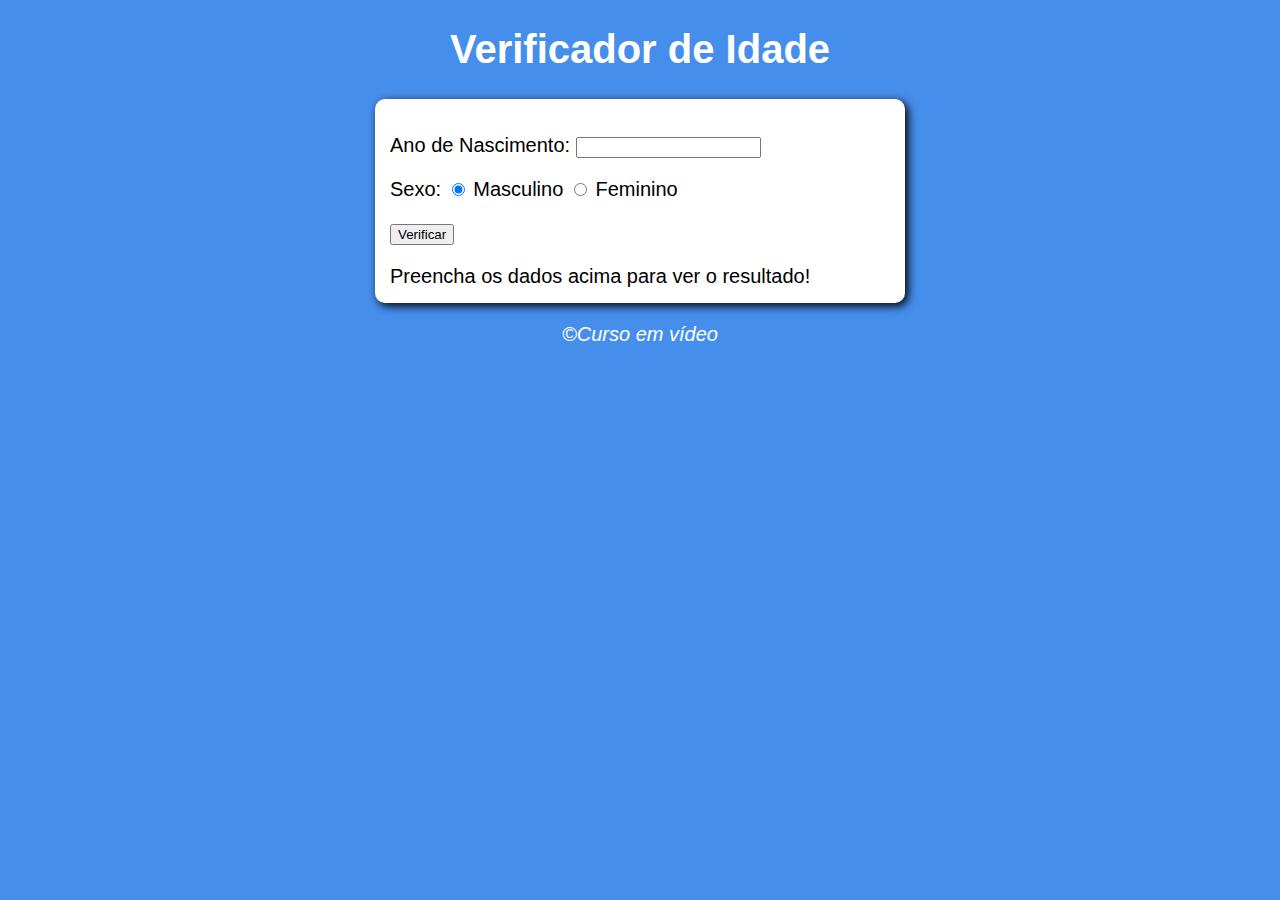
<file: Exercicios/Exercício 01/index.html>
<!DOCTYPE html>
<html lang="en">

<head>
    <meta charset="UTF-8">
    <meta http-equiv="X-UA-Compatible" content="IE=edge">
    <meta name="viewport" content="width=device-width, initial-scale=1.0">
    <link rel="stylesheet" href="css/style.css">
    <title>Verificador de Idade</title>
</head>

<body>

    <header>
        <h1>Verificador de Idade</h1>
    </header>

    <section>
        <div>
            <p>Ano de Nascimento:
                <input type="number" name="txtano" id="txtano" min="0">
            </p>
            <p>
                Sexo:
                <input type="radio" name="radsex" id="mas" checked>
                <label for="mas">Masculino</label>

                <input type="radio" name="radsex" id="fem" >
                <label for="fem">Feminino</label>
            </p>
            <p><input class="botao" type="button" value="Verificar" onclick="verificar()"></p>
        </div>
        <div id="res">
            Preencha os dados acima para ver o resultado!
        </div>

    </section>

    <footer>
        <p>&copy;Curso em vídeo</p>
    </footer>

    <script src="js/script.js"></script>

</body>

</html>
</file>
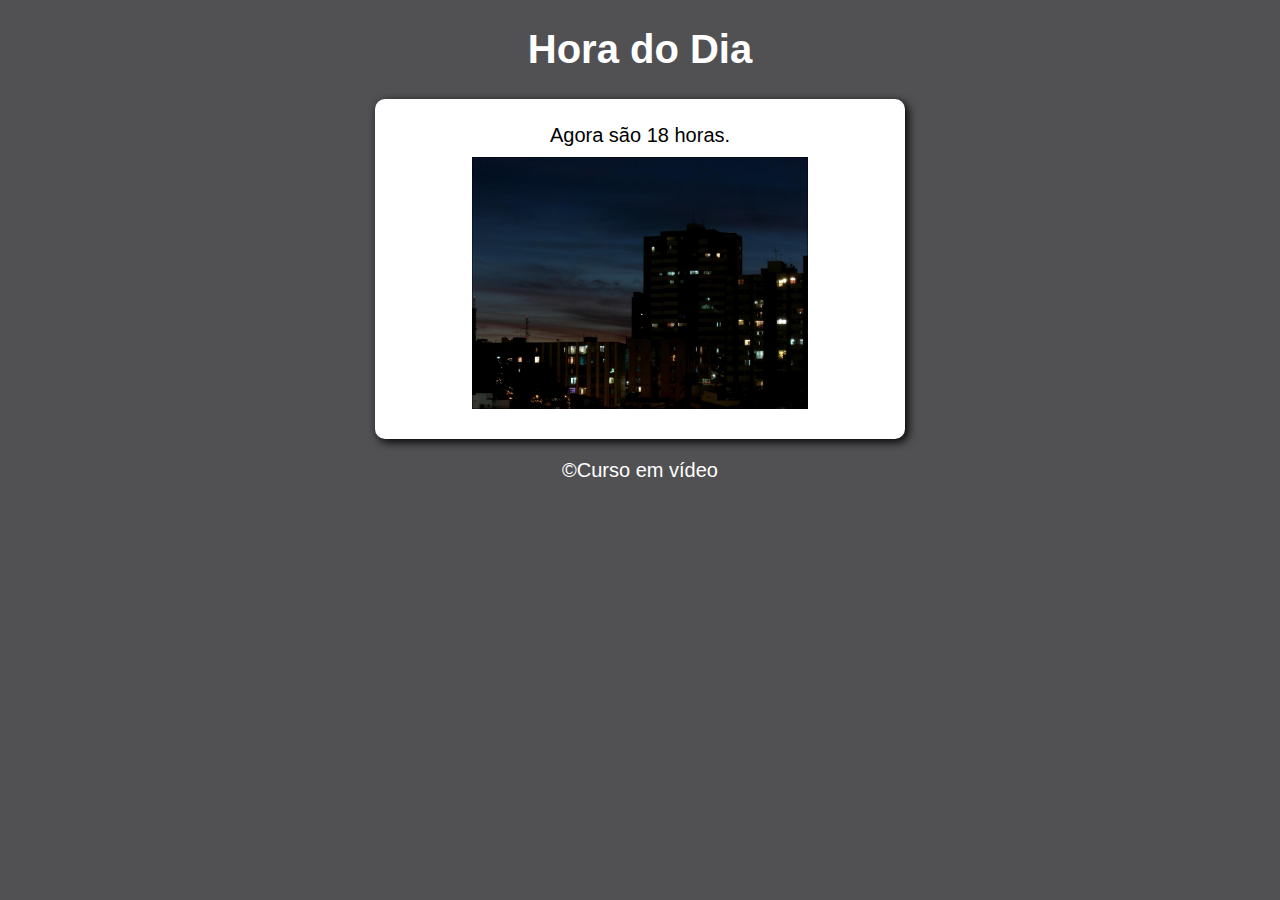
<file: Exercicios/Exercício 02/index.html>
<!DOCTYPE html>
<html lang="en">

<head>
    <meta charset="UTF-8">
    <meta http-equiv="X-UA-Compatible" content="IE=edge">
    <meta name="viewport" content="width=device-width, initial-scale=1.0">
    <link rel="stylesheet" href="css/style.css">
    <title>Hora do Dia</title>
</head>

<body onload="carregar()">

    <header>
        <h1>Hora do Dia</h1>
    </header>

    <section>
        <div id="msg">
            Aqui vai aparecer a mensagem
        </div>
        <div id="foto">
            <img id="img" src="img/dia.jpg" alt="Foto de Dia">
        </div>

    </section>

    <footer>
        <p>&copy;Curso em vídeo</p>
    </footer>

    <script src="js/script.js"></script>

</body>

</html>
</file>
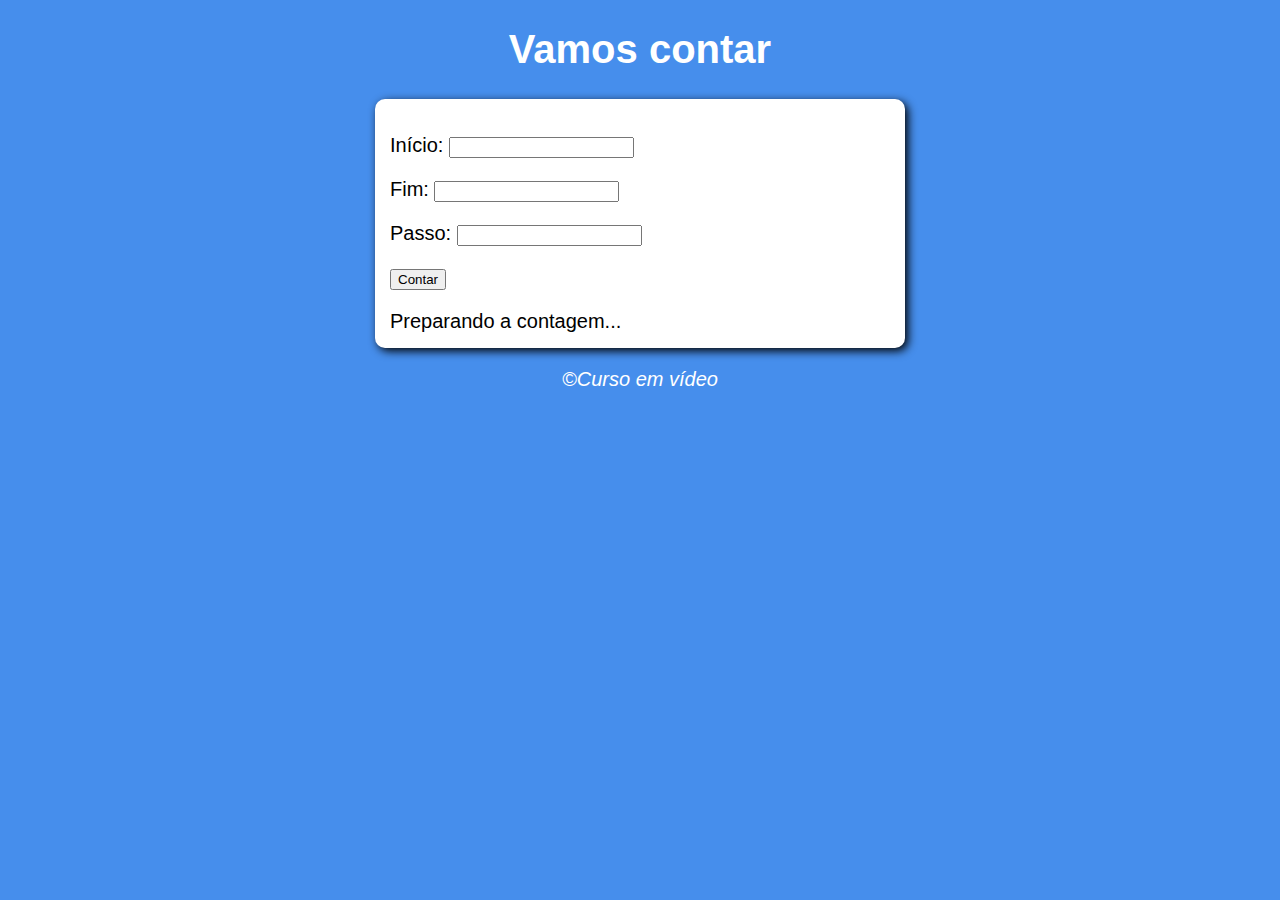
<file: Exercicios/Exercício 03/index.html>
<!DOCTYPE html>
<html lang="en">

<head>
    <meta charset="UTF-8">
    <meta http-equiv="X-UA-Compatible" content="IE=edge">
    <meta name="viewport" content="width=device-width, initial-scale=1.0">
    <link rel="stylesheet" href="css/style.css">
    <title>Contador</title>
</head>

<body>

    <header>
        <h1>Vamos contar</h1>
    </header>

    <section>
        <div id="dados">

            <p> Início: <input type="number" name="inicio" id="txti"></p>
            <p> Fim: <input type="number" name="fim" id="txtf"></p>
            <p> Passo: <input type="number" name="passo" id="txtp"></p>

            <p><input type="button" id="contar" value="Contar" onclick="contar()"></p>
        </div>

        <div id="res">
            Preparando a contagem...
        </div>

    </section>

    <footer>
        <p>&copy;Curso em vídeo</p>
    </footer>

    <script src="js/script.js"></script>

</body>

</html>
</file>
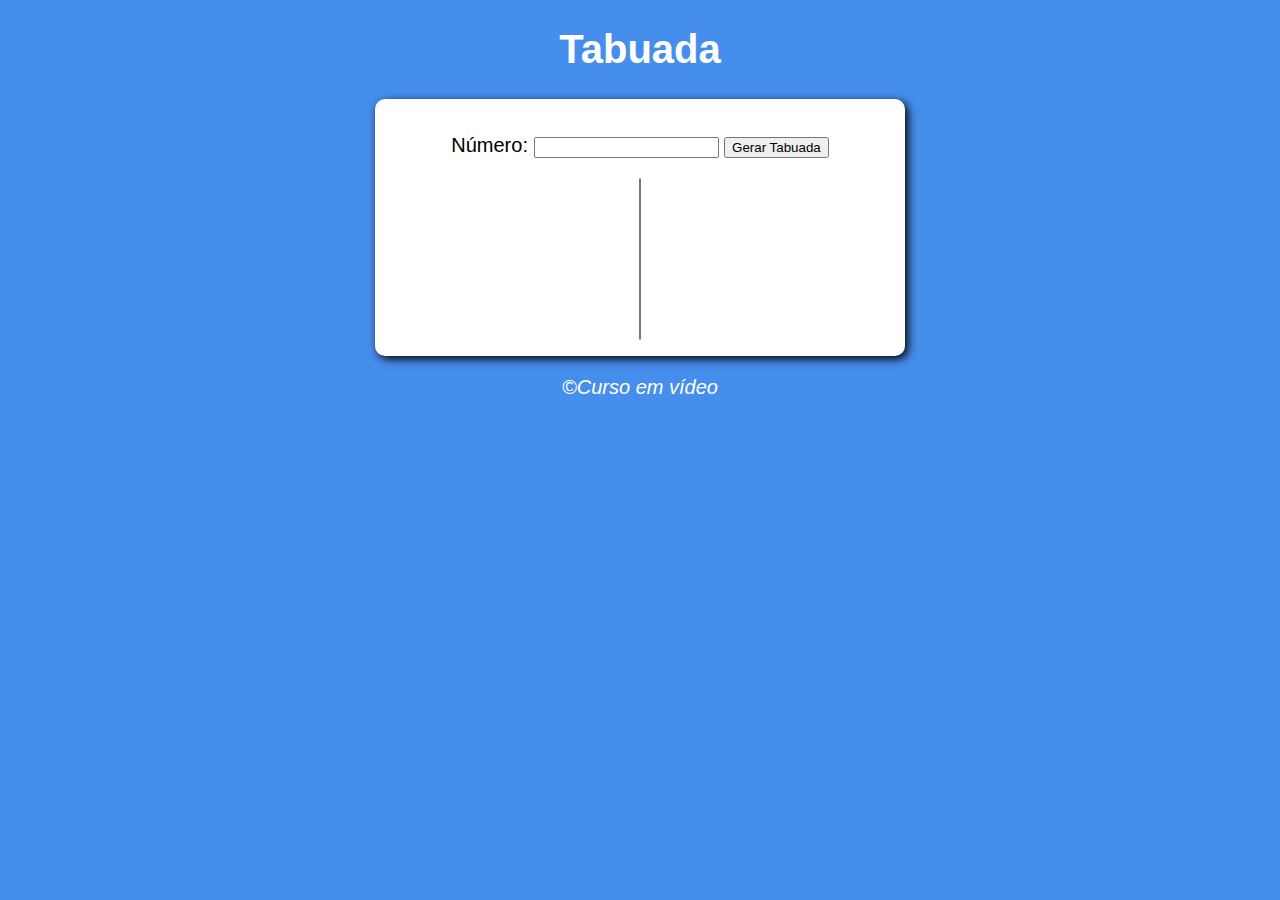
<file: Exercicios/Exercício 04/index.html>
<!DOCTYPE html>
<html lang="en">

<head>
    <meta charset="UTF-8">
    <meta http-equiv="X-UA-Compatible" content="IE=edge">
    <meta name="viewport" content="width=device-width, initial-scale=1.0">
    <link rel="stylesheet" href="css/style.css">
    <title>Tabuada</title>
</head>

<body>

    <header>
        <h1>Tabuada</h1>
    </header>

    <section>

        <div>
            <p>Número:
                <input type="number" name="txtn" id="txtn" min="0">
                <input type="button" value="Gerar Tabuada" onclick="calcular()">
            </p>
        </div>

        <div>
        </div>
        <select name="tabuada" id="seltab" class="tab" size="10"></select>

    </section>

    <footer>
        <p>&copy;Curso em vídeo</p>
    </footer>

    <script src="js/script.js"></script>

</body>

</html>
</file>
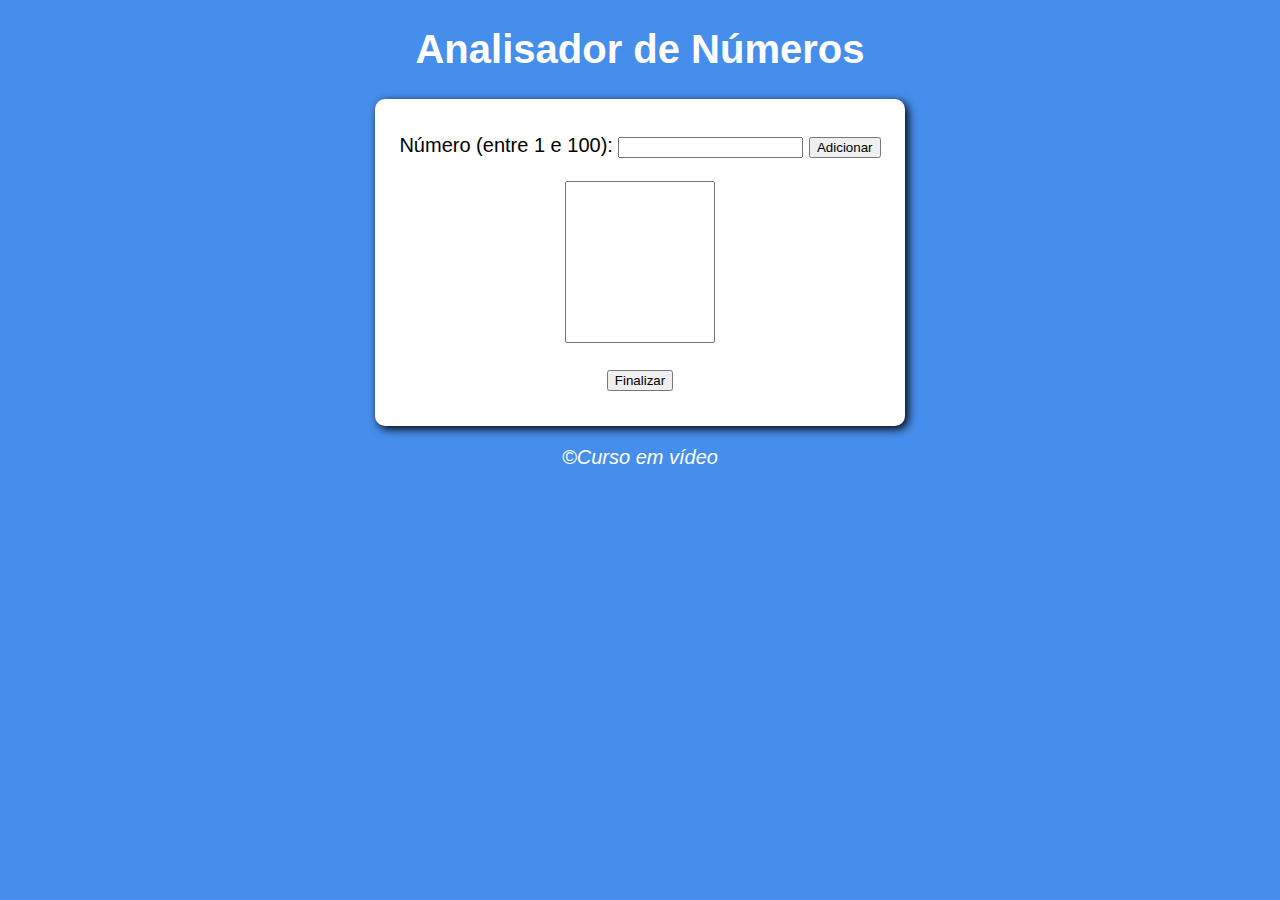
<file: Exercicios/Exercício 05/index.html>
<!DOCTYPE html>
<html lang="en">

<head>
    <meta charset="UTF-8">
    <meta http-equiv="X-UA-Compatible" content="IE=edge">
    <meta name="viewport" content="width=device-width, initial-scale=1.0">
    <link rel="stylesheet" href="css/style.css">
    <title>Analisador de Números</title>
</head>

<body>

    <header>
        <h1>Analisador de Números</h1>
    </header>

    <section>

        <div>
            <p>Número (entre 1 e 100):
                <input type="number" name="fnum" id="fnum" min="0">
                <input type="button" onclick="adicionar()" value="Adicionar"><br><br>
                <select name="flista" id="flista" size="10"></select><br><br>
                <input type="button" value="Finalizar" onclick="finalizar()">
            </p>
        </div>

        <div id="res"></div>

    </section>

    <footer>
        <p>&copy;Curso em vídeo</p>
    </footer>

    <script src="js/script.js"></script>

</body>

</html>
</file>
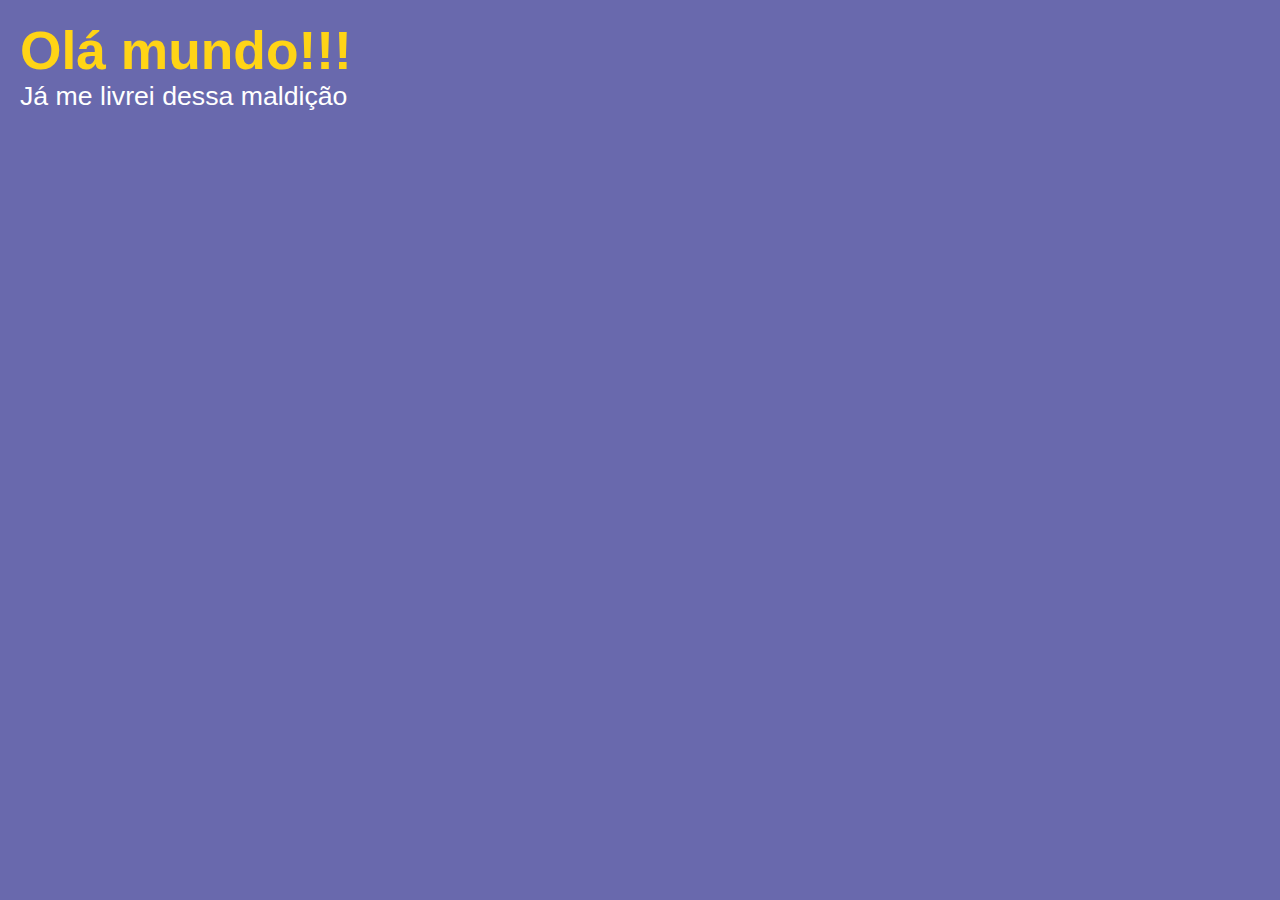
<file: Modulo B/Primeiros Passos/index.html>
<!DOCTYPE html>
<html lang="pt-BR">
<head>
    <meta charset="UTF-8">
    <meta http-equiv="X-UA-Compatible" content="IE=edge">
    <meta name="viewport" content="width=device-width, initial-scale=1.0">
    <link rel="stylesheet" href="css/style.css">
    <title>Aula 01...</title>
</head>
<body>
    
    <h1>Olá mundo!!!</h1>
    <p>Já me livrei dessa maldição</p>


    <script src="js/script.js"></script>
</body>
</html>
</file>
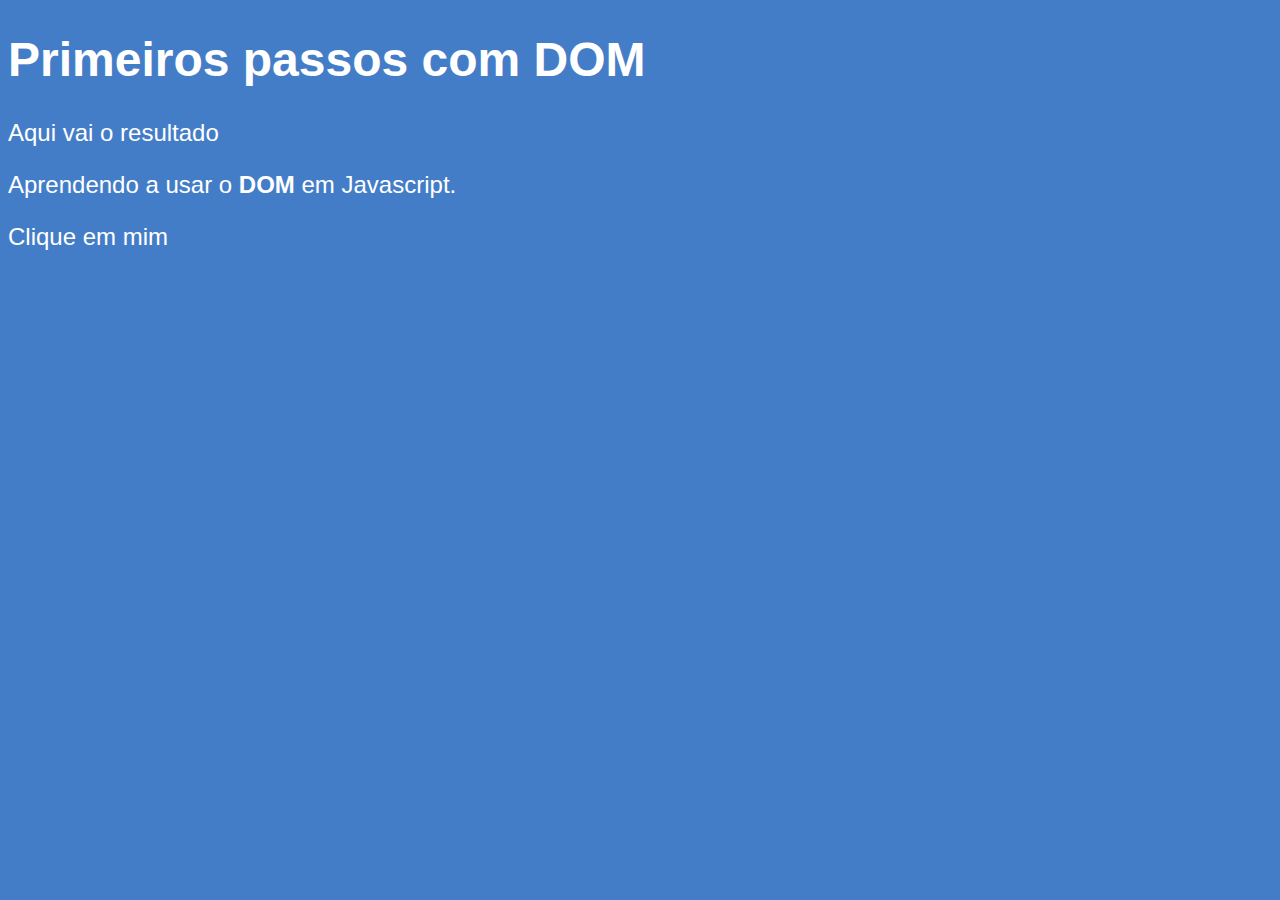
<file: Modulo C/DOM/index.html>
<!DOCTYPE html>
<html lang="pt-BR">
<head>
    <meta charset="UTF-8">
    <meta http-equiv="X-UA-Compatible" content="IE=edge">
    <meta name="viewport" content="width=device-width, initial-scale=1.0">
    <link rel="stylesheet" href="css/style.css">
    <title>DOM</title>
</head>
<body>
    <h1>Primeiros passos com DOM</h1>
    <p>Aqui vai o resultado</p>
    <p>Aprendendo a usar o <strong>DOM</strong> em Javascript.</p>
    <div id="msg">Clique em mim</div>

    <script src="js/script.js"></script>

</body>
</html>
</file>
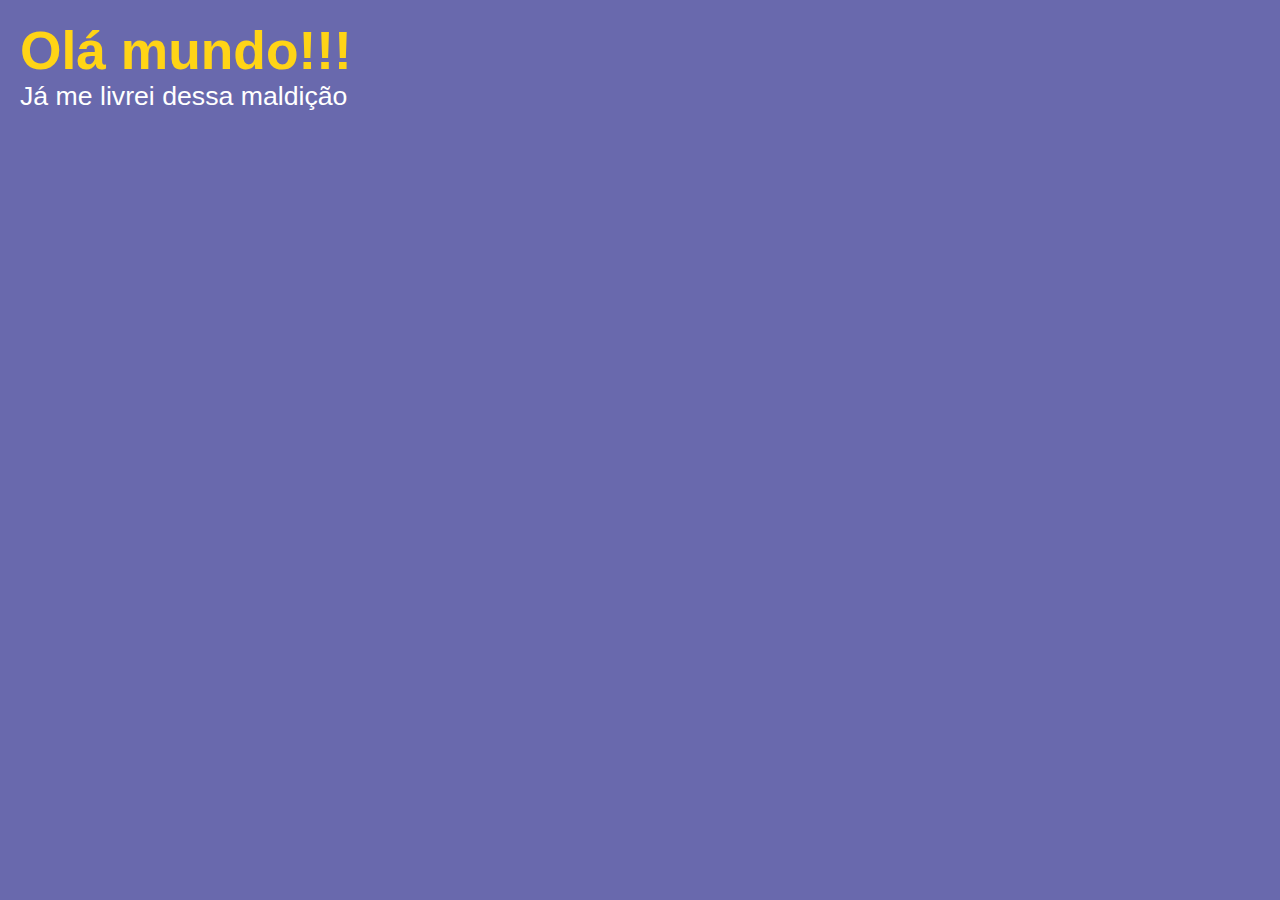
<file: Modulo B/Exércicios/Exercicio 1/index.html>
<!DOCTYPE html>
<html lang="pt-BR">
<head>
    <meta charset="UTF-8">
    <meta http-equiv="X-UA-Compatible" content="IE=edge">
    <meta name="viewport" content="width=device-width, initial-scale=1.0">
    <link rel="stylesheet" href="css/style.css">
    <title>Aula 03...</title>
</head>
<body>
    
    <h1>Olá mundo!!!</h1>
    <p>Já me livrei dessa maldição</p>

    <script src="js/script.js"></script>
    
</body>
</html>
</file>
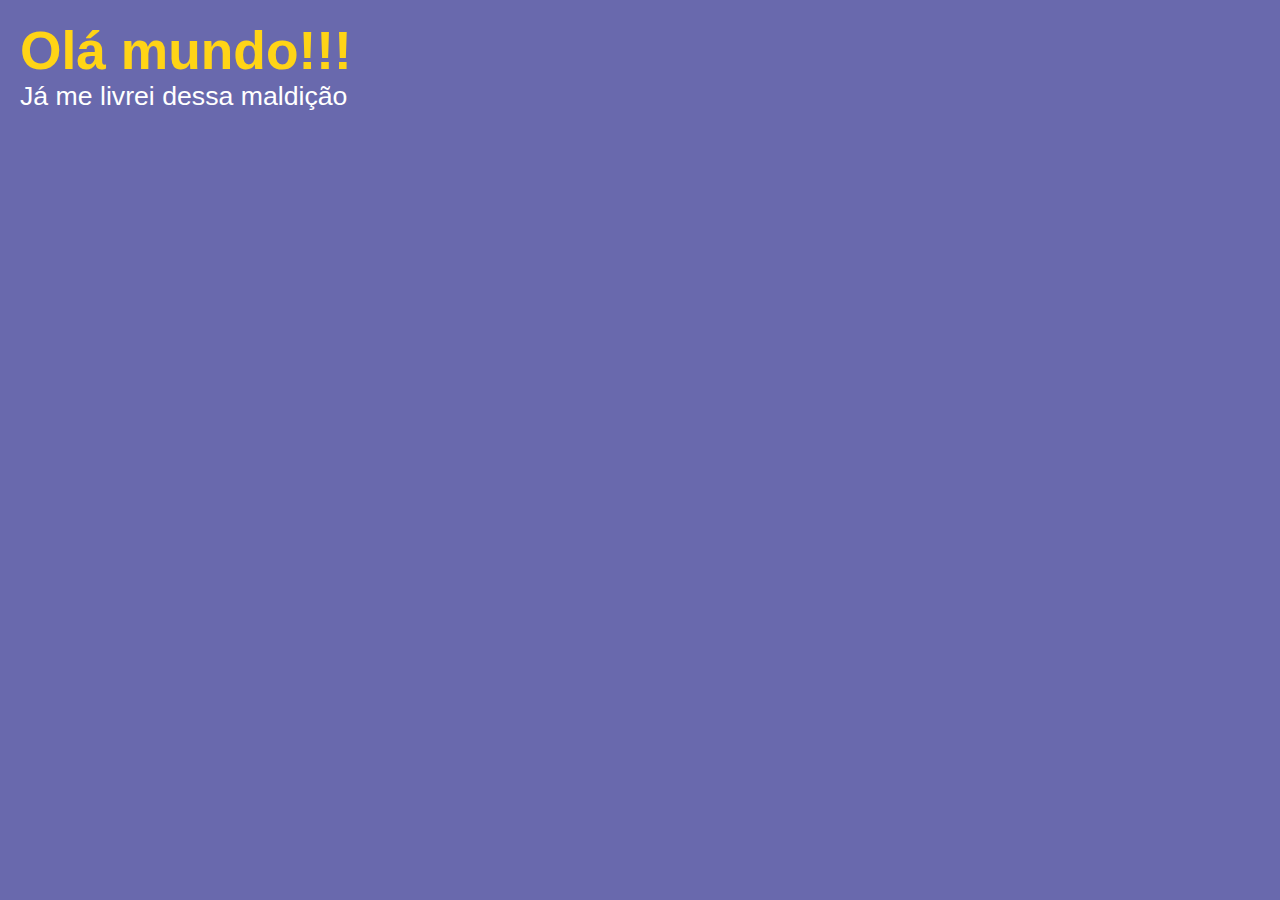
<file: Modulo B/Exércicios/Exercicio 2/index.html>
<!DOCTYPE html>
<html lang="en">
<head>
    <meta charset="UTF-8">
    <meta http-equiv="X-UA-Compatible" content="IE=edge">
    <meta name="viewport" content="width=device-width, initial-scale=1.0">
    <link rel="stylesheet" href="css/style.css">
    <title>Aula 03...</title>
</head>
<body>
            
    <h1>Olá mundo!!!</h1>
    <p>Já me livrei dessa maldição</p>

    <script src="js/script.js"></script>

</body>
</html>
</file>
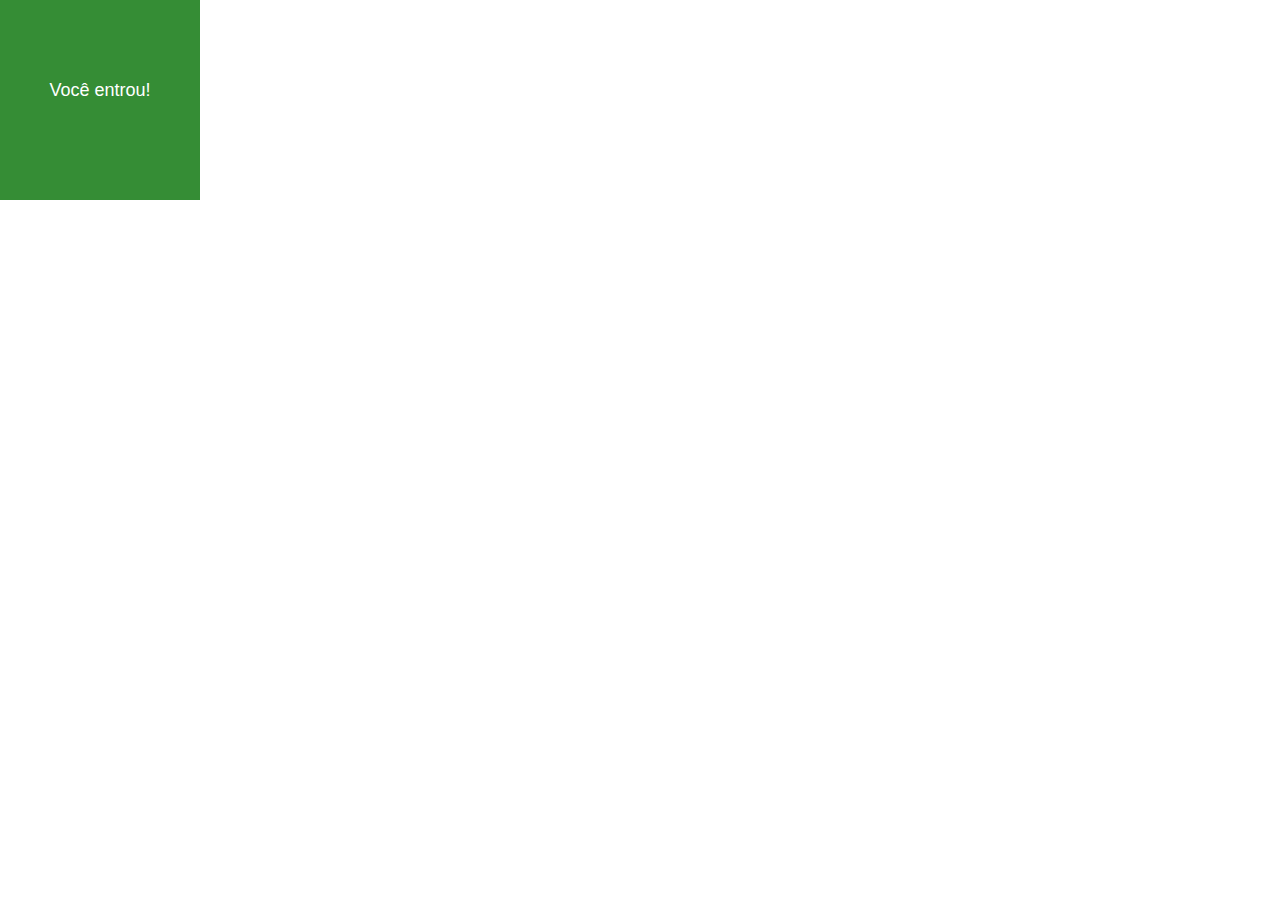
<file: Modulo C/Exércicios/Exercicio 1/index.html>
<!DOCTYPE html>
<html lang="en">
<head>
    <meta charset="UTF-8">
    <meta http-equiv="X-UA-Compatible" content="IE=edge">
    <meta name="viewport" content="width=device-width, initial-scale=1.0">
    <link rel="stylesheet" href="css/style.css">
    <title>Eventos DOM</title>
</head>
<body>
    
<div id="area">

    Interaja...

</div>

<script src="js/script.js"></script>

</body>
</html>
</file>
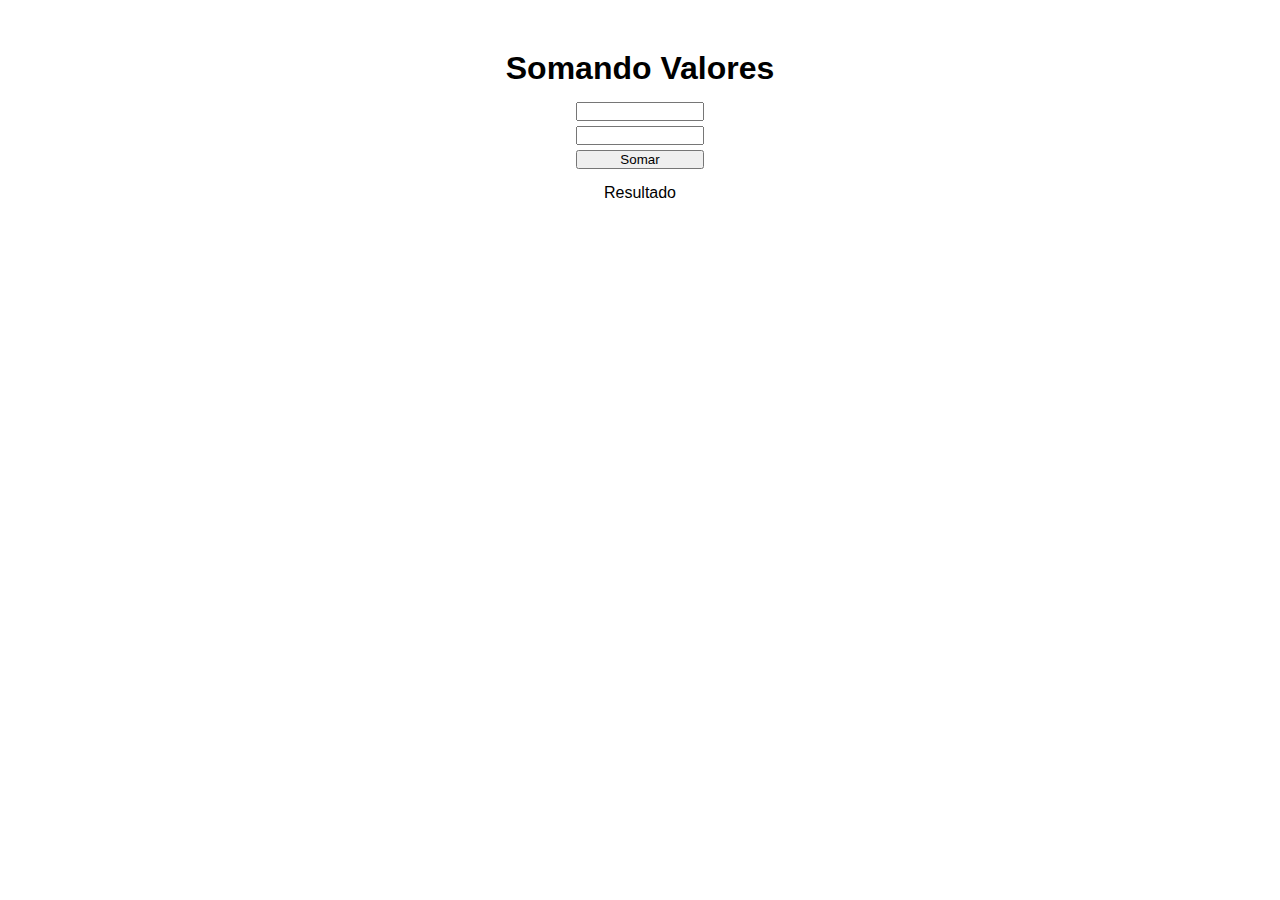
<file: Modulo C/Exércicios/Exercicio 2/index.html>
<!DOCTYPE html>
<html lang="en">
<head>
    <meta charset="UTF-8">
    <meta http-equiv="X-UA-Compatible" content="IE=edge">
    <meta name="viewport" content="width=device-width, initial-scale=1.0">
    <link rel="stylesheet" href="css/style.css">
    <title>Somando Números</title>
</head>
<body>

<main>

    <h1>Somando Valores</h1>

    <input type="number" name="num1" id="num1">
    <input type="number" name="num2" id="num2">
    <input type="button" value="Somar" onclick="somar()">

    <div id="res">Resultado</div>

</main>

    <script src="js/script.js"></script>
    
</body>
</html>
</file>
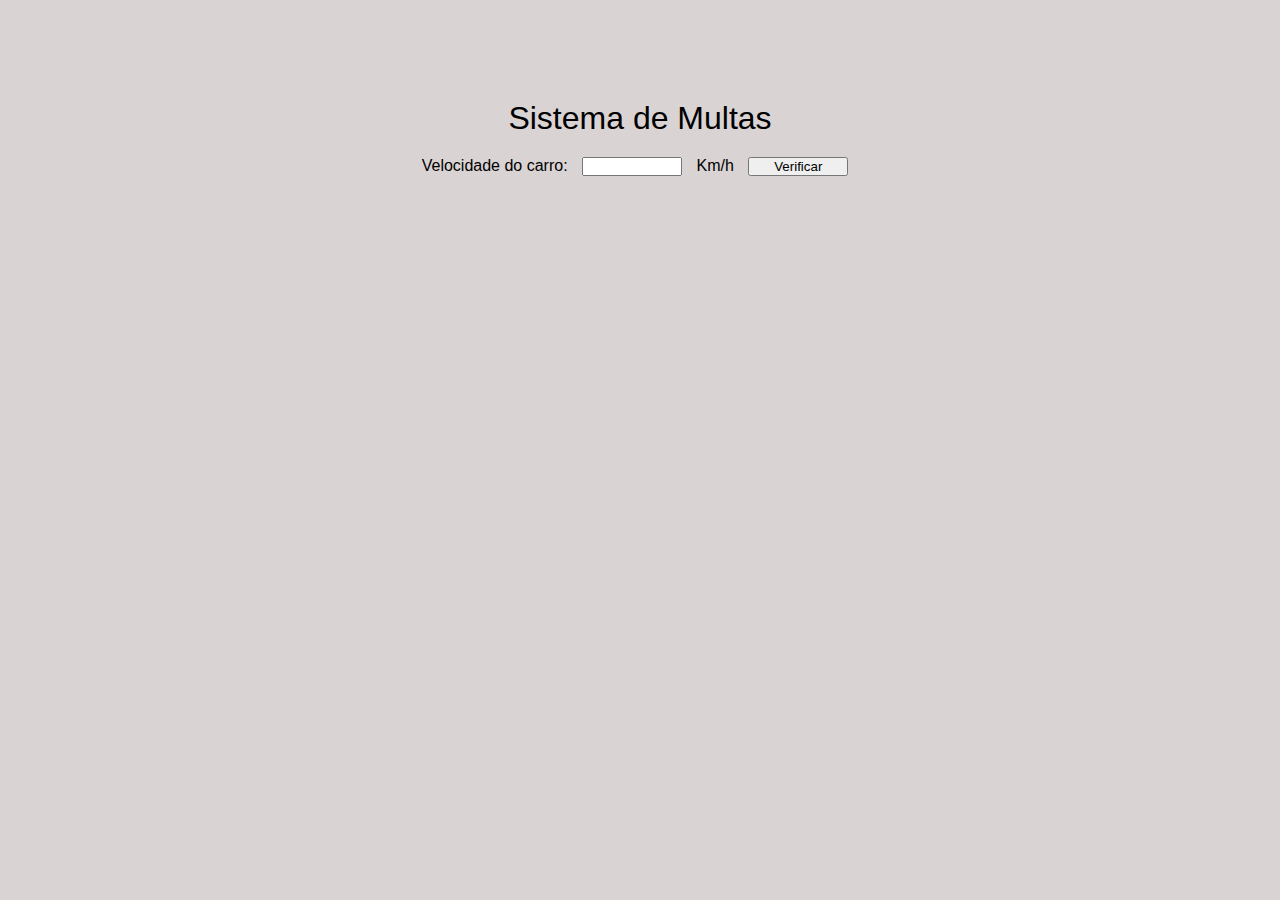
<file: Modulo D/Condicionais/Exercícios/Exercicio de Velocidade/index.html>
<!DOCTYPE html>
<html lang="en">

<head>
    <meta charset="UTF-8">
    <meta http-equiv="X-UA-Compatible" content="IE=edge">
    <meta name="viewport" content="width=device-width, initial-scale=1.0">
    <link rel="stylesheet" href="css/style.css">
    <title>Sistema de Multas</title>
</head>

<body>
    
    <div class="container">
        <h1>Sistema de Multas</h1>
            Velocidade do carro: <input type="number" name="txtvel" id="txtvel"> Km/h
            <input type="button" value="Verificar" onclick="calcular()">

            <div id="res"></div>
    </div>

    <script src="js/script.js"></script>

</body>

</html>
</file>
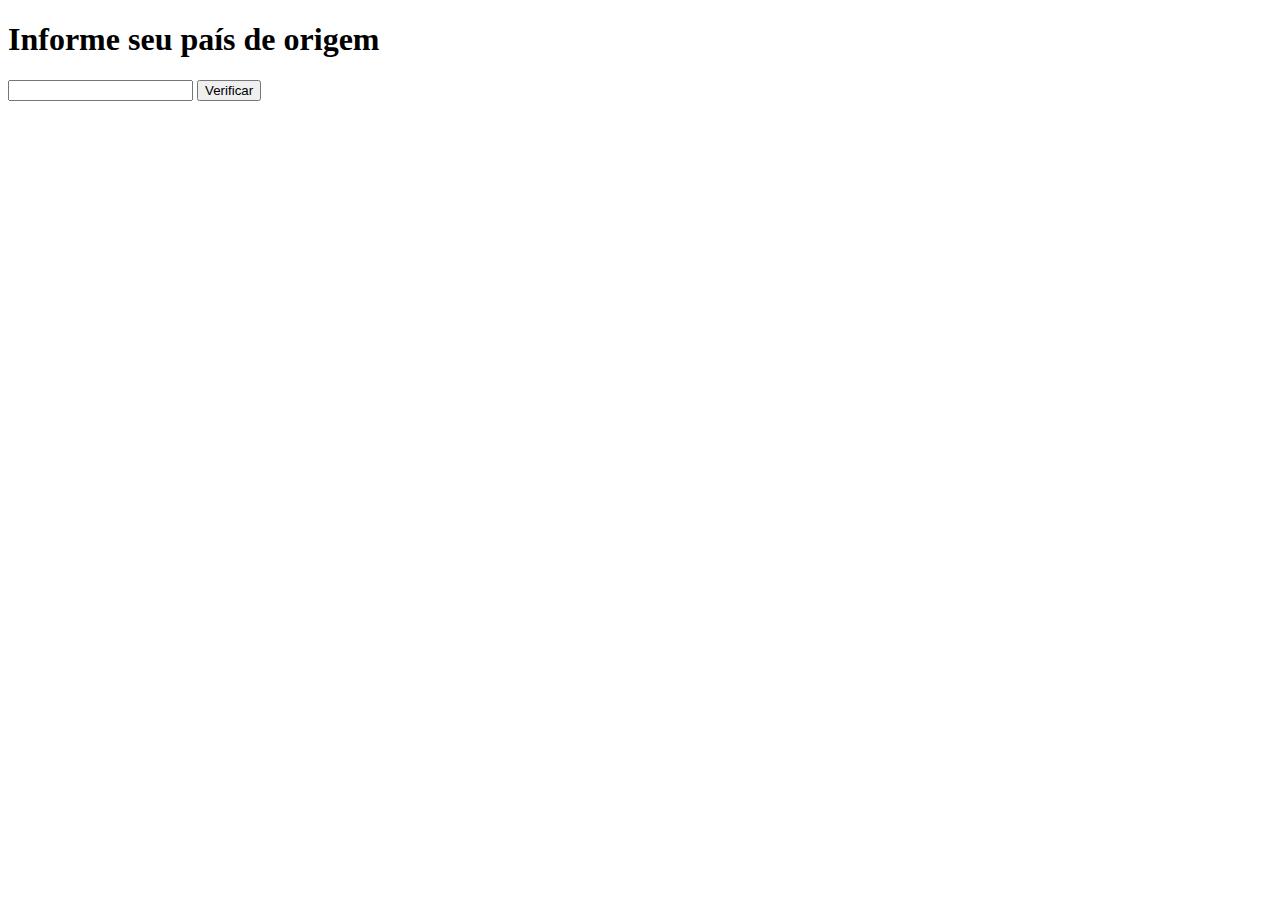
<file: Modulo D/Condicionais/Exercícios/Exercicio País/index.html>
<!DOCTYPE html>
<html lang="en">
<head>
    <meta charset="UTF-8">
    <meta http-equiv="X-UA-Compatible" content="IE=edge">
    <meta name="viewport" content="width=device-width, initial-scale=1.0">
    <title>Exercicio Nacionalidade</title>
</head>
<body>
    
    <h1>Informe seu país de origem</h1>

    <input type="text" name="from" id="from">
    <input type="button" value="Verificar" onclick="verificar()">
    
    <div id="resposta"></div>

    <script src="js/script.js"></script>

</body>
</html>
</file>
<file: Exercicios/Exercício 01/css/style.css>
body{
    background-color: rgb(70,142,236);
    font: normal 15pt Arial;
}

header{
    color: white;
    text-align: center;
}

section{
    background-color: white;
    border-radius: 10px;
    padding: 15px;
    width: 500px;
    margin: 0 auto;
    box-shadow: 3px 3px 10px rgba(0,0,0,363);
}   

footer{
    color: white;
    text-align: center;
    font-style: italic;
}

#txtano{
    text-align: center;
}
</file>
<file: Exercicios/Exercício 02/css/style.css>
body {
    background-color: rgb(70, 142, 236);
    font: normal 15pt Arial;
}

header {
    color: white;
    text-align: center;
}

section {
    background-color: white;
    border-radius: 10px;
    padding: 15px;
    width: 500px;
    margin: 0 auto;
    box-shadow: 3px 3px 10px rgba(0, 0, 0, 363);
}

div {
    text-align: center;
    margin: 10px;
}

#foto #img {
    width: 70%;
}

footer {
    color: white;
    text-align: center;
}
</file>
<file: Exercicios/Exercício 03/css/style.css>
body{
    background-color: rgb(70,142,236);
    font: normal 15pt Arial;
}

header{
    color: white;
    text-align: center;
}

section{
    background-color: white;
    border-radius: 10px;
    padding: 15px;
    width: 500px;
    margin: 0 auto;
    box-shadow: 3px 3px 10px rgba(0,0,0,363);
}   

footer{
    color: white;
    text-align: center;
    font-style: italic;
}
</file>
<file: Exercicios/Exercício 04/css/style.css>
body{
    background-color: rgb(70,142,236);
    font: normal 15pt Arial;
}

header{
    color: white;
    text-align: center;
}

section{
    background-color: white;
    border-radius: 10px;
    padding: 15px;
    width: 500px;
    margin: 0 auto;
    box-shadow: 3px 3px 10px rgba(0,0,0,363);
    text-align: center;
}   

footer{
    color: white;
    text-align: center;
    font-style: italic;
}
</file>
<file: Exercicios/Exercício 05/css/style.css>
body{
    background-color: rgb(70,142,236);
    font: normal 15pt Arial;
}

header{
    color: white;
    text-align: center;
}

section{
    background-color: white;
    border-radius: 10px;
    padding: 15px;
    width: 500px;
    margin: 0 auto;
    box-shadow: 3px 3px 10px rgba(0,0,0,363);
    text-align: center;
}   

select#flista{
    width: 150px;
}

footer{
    color: white;
    text-align: center;
    font-style: italic;
}
</file>
<file: Modulo B/Primeiros Passos/css/style.css>
*{

    padding: 0;
    margin: 0;
    box-sizing: border-box;

}

body{

    margin: 20px;
    background-color: rgb(105, 105, 173);
    color: white;
    font: normal 20pt Arial;

}

h1{

    color: rgb(255, 212, 22);

}
</file>
<file: Modulo C/DOM/css/style.css>
body{

    background-color: rgb(68, 125, 199);
    font: normal 18pt Arial;
    color: white;   
}
</file>
<file: Modulo B/Exércicios/Exercicio 1/css/style.css>
*{

    padding: 0;
    margin: 0;
    box-sizing: border-box;

}

body{

    margin: 20px;
    background-color: rgb(105, 105, 173);
    color: white;
    font: normal 20pt Arial;

}

h1{

    color: rgb(255, 212, 22);

}
</file>
<file: Modulo B/Exércicios/Exercicio 2/css/style.css>
*{

    padding: 0;
    margin: 0;
    box-sizing: border-box;

}

body{

    margin: 20px;
    background-color: rgb(105, 105, 173);
    color: white;
    font: normal 20pt Arial;

}

h1{

    color: rgb(255, 212, 22);

}
</file>
<file: Modulo C/Exércicios/Exercicio 1/css/style.css>
* {
    margin: 0px;
    padding: 0px;
    box-sizing: border-box;
}

#area {
    width: 200px;
    height: 200px;

    font-family: Arial, Helvetica, sans-serif;
    font-size: large;

    background-color: rgb(53, 141, 53);
    color: white;

    text-align: center;
    padding-top: 80px;
}
</file>
<file: Modulo C/Exércicios/Exercicio 2/css/style.css>
*{
    margin: 0px;
    padding: 0px;
    box-sizing: border-box;
}

main{
    display: flex;
    flex-direction: column;
}

main h1{
    text-align: center;
    margin-top: 50px;
    margin-bottom: 10px;
    font-family: Arial, Helvetica, sans-serif, cursive;
}

main input{
    width: 10%;
    margin: 0 auto;
    margin-top: 5px;
}

main #res{
    margin-top: 15px;

    font-family: Arial, Helvetica, sans-serif, cursive;
    font-size: medium;

    text-align: center;    
}
</file>
<file: Modulo D/Condicionais/Exercícios/Exercicio de Velocidade/css/style.css>
*{
    margin: 0px;
    padding: 0px;
    box-sizing: border-box;
}

body{
    background-color: rgba(189, 176, 176, 0.557);
    display: flex;
    flex-direction: column;
    font-family: Arial, Helvetica, sans-serif;
    font-size: medium;
    font-weight: 500;
}

.container{
    margin: 0 auto;
    margin-top: 100px;
    text-align: center;  
}

.container h1{
    text-align: center;  
    font-family:Impact, Haettenschweiler, 'Arial Narrow Bold', sans-serif ;
    font-weight: 300;
    margin-bottom: 10px;
}

.container input{
    width: 100px;
    margin: 10px;
    text-align: center;
}
</file>
